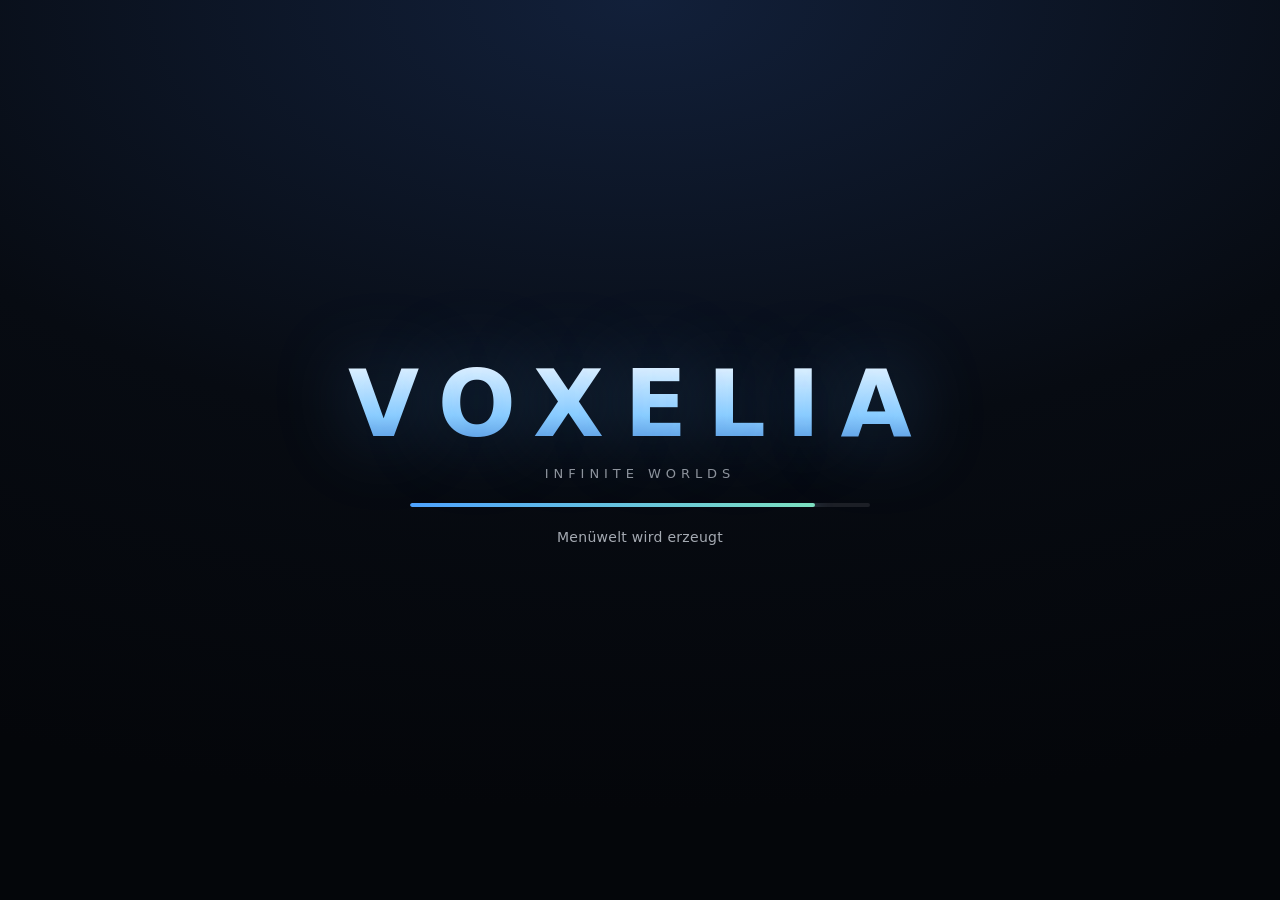
<file: voxelia/index.html>
<!DOCTYPE html>
<html lang="de">
<head>
<meta charset="UTF-8">
<meta name="viewport" content="width=device-width, initial-scale=1.0, maximum-scale=1.0, user-scalable=no, viewport-fit=cover">
<meta name="theme-color" content="#05070b">
<meta name="description" content="VOXELIA — eine Voxel-Welt in Echtzeit-PBR: unendliches prozedurales Terrain, farbiges Licht, volumetrischer Himmel und komplettes Survival-Gameplay.">
<title>VOXELIA</title>
<link rel="stylesheet" href="src/ui/style.css">
<link rel="icon" href="data:image/svg+xml,%3Csvg xmlns='http://www.w3.org/2000/svg' viewBox='0 0 32 32'%3E%3Cpath fill='%236cc04a' d='M4 10 16 4l12 6-12 6z'/%3E%3Cpath fill='%238a6a4a' d='M4 10v12l12 6V16z'/%3E%3Cpath fill='%236b5138' d='M28 10v12l-12 6V16z'/%3E%3C/svg%3E">
<style>
  /* Critical boot styling — the rest lives in src/ui/style.css */
  :root { color-scheme: dark; }
  html, body { margin: 0; padding: 0; height: 100%; overflow: hidden; background: #05070b; }
  body { font-family: "Inter", "Segoe UI", system-ui, -apple-system, sans-serif; color: #e8eef7; }
  #gl { position: fixed; inset: 0; width: 100%; height: 100%; display: block; touch-action: none; }
  #ui { position: fixed; inset: 0; pointer-events: none; }
  #boot {
    position: fixed; inset: 0; display: flex; flex-direction: column; gap: 22px;
    align-items: center; justify-content: center; z-index: 9000;
    background: radial-gradient(120% 90% at 50% 0%, #12203a 0%, #070b12 55%, #04060a 100%);
    transition: opacity .6s ease; font-size: 14px; letter-spacing: .02em;
  }
  #boot.hidden { opacity: 0; pointer-events: none; }
  #boot h1 {
    margin: 0; font-size: clamp(38px, 9vw, 92px); font-weight: 800; letter-spacing: .22em;
    background: linear-gradient(180deg, #ffffff 0%, #8fd0ff 60%, #3f7fd0 100%);
    -webkit-background-clip: text; background-clip: text; color: transparent;
    text-shadow: 0 0 80px rgba(90, 170, 255, .35);
  }
  #boot .tag { margin-top: -14px; opacity: .6; font-size: 13px; letter-spacing: .38em; text-transform: uppercase; }
  #boot .bar { width: min(460px, 70vw); height: 4px; border-radius: 4px; background: rgba(255,255,255,.09); overflow: hidden; }
  #boot .bar i { display: block; height: 100%; width: 0%; border-radius: 4px; transition: width .25s ease;
    background: linear-gradient(90deg, #4ea3ff, #7ce0c0); box-shadow: 0 0 18px rgba(78,163,255,.7); }
  #boot .status { opacity: .7; min-height: 20px; font-variant-numeric: tabular-nums; }
  #fatal {
    position: fixed; inset: 0; z-index: 9999; display: none; padding: 6vh 6vw; overflow: auto;
    background: #0a0407; color: #ffd7d7; font-family: ui-monospace, "SF Mono", Menlo, Consolas, monospace; font-size: 13px;
  }
  #fatal h2 { color: #ff6b6b; font-family: inherit; margin: 0 0 12px; }
  #fatal pre { white-space: pre-wrap; line-height: 1.55; }
  noscript { position: fixed; inset: 0; display: grid; place-items: center; z-index: 10000; background: #05070b; }
</style>
</head>
<body>
<canvas id="gl"></canvas>
<div id="ui"></div>

<div id="boot">
  <h1>VOXELIA</h1>
  <div class="tag">Infinite Worlds</div>
  <div class="bar"><i id="boot-bar"></i></div>
  <div class="status" id="boot-status">Initialisiere…</div>
</div>

<div id="fatal"><h2>VOXELIA konnte nicht starten</h2><pre id="fatal-text"></pre></div>

<noscript><p style="color:#e8eef7;font-family:system-ui">VOXELIA benötigt JavaScript.</p></noscript>

<script>
  // Boot-level error trapping: anything thrown before the game installs its own
  // handlers must still be visible instead of a black screen.
  window.__voxBootError = null;
  function voxFatal(what, detail) {
    window.__voxBootError = what + '\n' + detail;
    var el = document.getElementById('fatal');
    var tx = document.getElementById('fatal-text');
    if (tx) tx.textContent = what + '\n\n' + detail;
    if (el) el.style.display = 'block';
    var boot = document.getElementById('boot');
    if (boot) boot.classList.add('hidden');
  }
  window.addEventListener('error', function (e) {
    if (!window.__voxReady) voxFatal(e.message || 'Fehler', (e.error && e.error.stack) || (e.filename + ':' + e.lineno));
  });
  window.addEventListener('unhandledrejection', function (e) {
    var r = e.reason;
    if (!window.__voxReady) voxFatal('Unbehandelte Promise-Ablehnung', (r && (r.stack || r.message)) || String(r));
  });
  window.voxProgress = function (frac, text) {
    var b = document.getElementById('boot-bar'), s = document.getElementById('boot-status');
    if (b) b.style.width = Math.max(0, Math.min(1, frac)) * 100 + '%';
    if (s && text) s.textContent = text;
  };
  window.voxBootDone = function () {
    var boot = document.getElementById('boot');
    if (boot) { boot.classList.add('hidden'); setTimeout(function () { boot.remove(); }, 700); }
  };
  if (!document.createElement('canvas').getContext('webgl2')) {
    voxFatal('WebGL2 wird nicht unterstützt',
      'VOXELIA benötigt WebGL2. Bitte einen aktuellen Chrome, Firefox, Edge oder Safari 15+ verwenden ' +
      'und Hardwarebeschleunigung aktivieren.');
  }
</script>
<script type="module" src="src/main.js"></script>
</body>
</html>
</file>
<file: voxelia/src/ui/style.css>
@charset "utf-8";
/* ==========================================================================
   VOXELIA — UI design system and screen styles
   --------------------------------------------------------------------------
   One stylesheet for the whole game overlay. No external fonts, no images,
   no @import: everything is tokens, gradients and inline SVG produced by JS.

   Structure
     01  Design tokens .................. colours, spacing, type, motion, z
     02  Layer & reset .................. #ui overlay basics
     03  Utilities ...................... .is-* state helpers
     04  Primitives ..................... buttons, panels, fields, controls
     05  HUD ............................ crosshair, bars, hotbar, vignettes
     06  Toasts & messages
     07  Tooltips
     08  Screens ........................ menu, worlds, settings, pause, death,
                                          loading
     09  Containers ..................... inventory, crafting, furnace, chest
     10  Responsive ..................... 360 px phone .. ultrawide
     11  Reduced motion

   Naming
     Block           .vx-hotbar
     Element         .vx-hotbar__slot
     Modifier        .vx-btn--primary        (also .vx-bar--health)
     State           .is-open .is-active .is-hidden .is-low .is-disabled

   Scaling
     Every dimension is expressed as `calc(<px> * var(--gui-scale))`, and
     `--gui-scale` is written to the document root from `settings.guiScale`
     (see ui/hud.js#_applyGuiScale). Changing it rescales the entire UI without
     a relayout of the code.
   ========================================================================== */

/* ==========================================================================
   01  DESIGN TOKENS
   ========================================================================== */

:root {
  color-scheme: dark;

  /* -- scale ------------------------------------------------------------- */
  /** Global UI zoom, mirrors settings.guiScale (0.5 .. 2.5). */
  --gui-scale: 1;

  /* -- neutral palette (dark, slightly blue) ----------------------------- */
  --c-void:        #04060a;
  --c-bg-0:        #05070b;
  --c-bg-1:        #090d15;
  --c-bg-2:        #10151f;
  --c-bg-3:        #171d2a;
  --c-bg-4:        #1f2735;

  /* -- glass surfaces ---------------------------------------------------- */
  --surface-0:     rgba(9, 13, 21, 0.62);
  --surface-1:     rgba(16, 21, 31, 0.78);
  --surface-2:     rgba(23, 29, 42, 0.86);
  --surface-3:     rgba(31, 39, 53, 0.92);
  --surface-solid: #10151f;
  --surface-sunken: rgba(3, 5, 9, 0.55);

  /* -- lines ------------------------------------------------------------- */
  --line-0:        rgba(255, 255, 255, 0.055);
  --line-1:        rgba(255, 255, 255, 0.09);
  --line-2:        rgba(255, 255, 255, 0.15);
  --line-strong:   rgba(255, 255, 255, 0.26);
  --line-dark:     rgba(0, 0, 0, 0.55);

  /* -- text -------------------------------------------------------------- */
  --text-0:        #eef3fa;
  --text-1:        rgba(232, 238, 247, 0.80);
  --text-2:        rgba(232, 238, 247, 0.56);
  --text-3:        rgba(232, 238, 247, 0.34);
  --text-on-accent: #04121f;

  /* -- the one accent ---------------------------------------------------- */
  --accent:        #4ea3ff;
  --accent-soft:   #7cc0ff;
  --accent-deep:   #2b6fd0;
  --accent-a10:    rgba(78, 163, 255, 0.10);
  --accent-a18:    rgba(78, 163, 255, 0.18);
  --accent-a30:    rgba(78, 163, 255, 0.30);
  --accent-a55:    rgba(78, 163, 255, 0.55);
  --accent-grad:   linear-gradient(135deg, #63b2ff 0%, #3d84e6 55%, #2f6fd0 100%);

  /* -- semantic ---------------------------------------------------------- */
  --ok:            #58d996;
  --warn:          #ffb648;
  --danger:        #ff5566;
  --danger-deep:   #b2202f;

  /* -- gameplay bar colours ---------------------------------------------- */
  --health:        #ff4d63;
  --health-2:      #c31f36;
  --health-glow:   rgba(255, 77, 99, 0.55);
  --hunger:        #e59440;
  --hunger-2:      #a35c15;
  --armor:         #b7ccea;
  --armor-2:       #6d86a8;
  --xp:            #8fe04a;
  --xp-2:          #4d9a22;
  --breath:        #57c9ff;
  --breath-2:      #1c76b8;
  --mount:         #ffd166;
  --mount-2:       #b3862a;

  /* -- item rarity ------------------------------------------------------- */
  --rarity-common:   var(--text-0);
  --rarity-uncommon: #7ce0c0;
  --rarity-rare:     #6fb4ff;
  --rarity-epic:     #cf8bff;

  /* -- spacing scale (4 px base) ----------------------------------------- */
  --sp-05: calc(2px  * var(--gui-scale));
  --sp-1:  calc(4px  * var(--gui-scale));
  --sp-2:  calc(8px  * var(--gui-scale));
  --sp-3:  calc(12px * var(--gui-scale));
  --sp-4:  calc(16px * var(--gui-scale));
  --sp-5:  calc(22px * var(--gui-scale));
  --sp-6:  calc(30px * var(--gui-scale));
  --sp-7:  calc(40px * var(--gui-scale));
  --sp-8:  calc(56px * var(--gui-scale));

  /* -- radii ------------------------------------------------------------- */
  --r-xs:   calc(4px  * var(--gui-scale));
  --r-sm:   calc(7px  * var(--gui-scale));
  --r-md:   calc(11px * var(--gui-scale));
  --r-lg:   calc(16px * var(--gui-scale));
  --r-xl:   calc(22px * var(--gui-scale));
  --r-pill: 999px;

  /* -- elevation --------------------------------------------------------- */
  --sh-1: 0 1px 2px rgba(0, 0, 0, 0.36), 0 2px 8px rgba(0, 0, 0, 0.24);
  --sh-2: 0 2px 6px rgba(0, 0, 0, 0.42), 0 10px 28px rgba(0, 0, 0, 0.38);
  --sh-3: 0 4px 14px rgba(0, 0, 0, 0.46), 0 26px 70px rgba(0, 0, 0, 0.55);
  --sh-inset: inset 0 1px 0 rgba(255, 255, 255, 0.07);
  --sh-glow: 0 0 0 1px var(--accent-a30), 0 0 22px var(--accent-a30);
  --sh-text: 0 1px 2px rgba(0, 0, 0, 0.85), 0 0 10px rgba(0, 0, 0, 0.45);

  /* -- blur -------------------------------------------------------------- */
  --blur-sm: blur(8px) saturate(120%);
  --blur-md: blur(16px) saturate(125%);
  --blur-lg: blur(30px) saturate(130%);

  /* -- type -------------------------------------------------------------- */
  --font: "Inter", "SF Pro Text", "Segoe UI", system-ui, -apple-system,
          "Helvetica Neue", Arial, "Noto Sans", sans-serif;
  --font-display: "Inter", "Segoe UI Variable Display", "Segoe UI", system-ui,
          -apple-system, sans-serif;
  --font-mono: ui-monospace, "SF Mono", "JetBrains Mono", Menlo, Consolas,
          "Liberation Mono", monospace;

  --fs-2xs: calc(10px   * var(--gui-scale));
  --fs-xs:  calc(11.5px * var(--gui-scale));
  --fs-sm:  calc(13px   * var(--gui-scale));
  --fs-md:  calc(14.5px * var(--gui-scale));
  --fs-lg:  calc(17px   * var(--gui-scale));
  --fs-xl:  calc(22px   * var(--gui-scale));
  --fs-2xl: calc(30px   * var(--gui-scale));
  --fs-3xl: calc(42px   * var(--gui-scale));

  --lh-tight: 1.15;
  --lh-body: 1.55;

  --ls-tight: -0.012em;
  --ls-wide: 0.06em;
  --ls-caps: 0.16em;

  --fw-regular: 400;
  --fw-medium: 500;
  --fw-semi: 600;
  --fw-bold: 700;
  --fw-black: 800;

  /* -- motion ------------------------------------------------------------ */
  --dur-1: 150ms;
  --dur-2: 200ms;
  --dur-3: 250ms;
  --dur-slow: 420ms;
  --ease: cubic-bezier(0.22, 0.72, 0.24, 1);
  --ease-out: cubic-bezier(0.16, 1, 0.3, 1);
  --ease-in: cubic-bezier(0.55, 0, 1, 0.45);
  --ease-spring: cubic-bezier(0.34, 1.42, 0.5, 1);

  /* -- z-index layers ---------------------------------------------------- */
  --z-hud: 100;
  --z-hud-top: 140;
  --z-screen: 300;
  --z-container: 340;
  --z-modal: 400;
  --z-loading: 500;
  --z-toast: 600;
  --z-tooltip: 700;
  --z-drag: 780;

  /* -- HUD component metrics --------------------------------------------- */
  --slot: calc(54px * var(--gui-scale));
  --cell: calc(46px * var(--gui-scale));
  --bar-w: calc(150px * var(--gui-scale));
  --bar-h: calc(9px * var(--gui-scale));
  --seg-gap: calc(2px * var(--gui-scale));
  --hair: max(1px, calc(1px * var(--gui-scale)));
}

/* ==========================================================================
   02  LAYER & RESET
   ========================================================================== */

#ui {
  z-index: var(--z-hud);
  font-family: var(--font);
  font-size: var(--fs-md);
  line-height: var(--lh-body);
  color: var(--text-0);
  -webkit-font-smoothing: antialiased;
  -moz-osx-font-smoothing: grayscale;
  text-rendering: optimizeLegibility;
  font-variant-numeric: tabular-nums;
  contain: layout style;
  user-select: none;
  -webkit-user-select: none;
  -webkit-tap-highlight-color: transparent;
}

/* The reset only has to beat the user-agent sheet, never this stylesheet, so
   the `#ui` anchor is wrapped in `:where()`. Without that the id would give
   every line below a specificity of (1,0,0) and silently outrank each `vx-`
   component: `padding: 0` would defeat `.vx-panel__body`, `font: inherit`
   would flatten the whole type scale and `background: none; border: 0` would
   strip every button, input and select down to bare text. */
:where(#ui) *,
:where(#ui) *::before,
:where(#ui) *::after {
  box-sizing: border-box;
  margin: 0;
  padding: 0;
  font: inherit;
  color: inherit;
}

:where(#ui) button,
:where(#ui) input,
:where(#ui) select,
:where(#ui) textarea {
  font-family: inherit;
  background: none;
  border: 0;
  outline: none;
  color: inherit;
}

:where(#ui) img,
:where(#ui) canvas,
:where(#ui) svg {
  display: block;
  max-width: 100%;
}

/** Anything interactive must opt back in — #ui itself is click-through. */
#ui .vx-interactive,
#ui .vx-btn,
#ui .vx-screen.is-open,
#ui .vx-gui,
#ui .vx-panel--interactive,
#ui .vx-cell,
#ui .vx-toast,
#ui input,
#ui select,
#ui textarea {
  pointer-events: auto;
}

/** Full-viewport stacking layer. */
.vx-layer {
  position: absolute;
  inset: 0;
  pointer-events: none;
  overflow: hidden;
}

/* Custom scrollbars — used by every scroll region in the UI. */
.vx-scroll {
  overflow-y: auto;
  overscroll-behavior: contain;
  scrollbar-width: thin;
  scrollbar-color: var(--line-2) transparent;
}
.vx-scroll::-webkit-scrollbar { width: calc(9px * var(--gui-scale)); }
.vx-scroll::-webkit-scrollbar-track { background: transparent; }
.vx-scroll::-webkit-scrollbar-thumb {
  background: var(--line-2);
  border-radius: var(--r-pill);
  border: calc(2px * var(--gui-scale)) solid transparent;
  background-clip: content-box;
}
.vx-scroll::-webkit-scrollbar-thumb:hover { background-color: var(--line-strong); background-clip: content-box; }

/* ==========================================================================
   03  UTILITIES
   ========================================================================== */

.is-hidden { display: none !important; }
.is-invisible { opacity: 0 !important; pointer-events: none !important; }
.is-disabled,
[disabled] { opacity: 0.42; pointer-events: none; cursor: default; }
.vx-mono { font-family: var(--font-mono); font-variant-numeric: tabular-nums; }
.vx-caps {
  text-transform: uppercase;
  letter-spacing: var(--ls-caps);
  font-size: var(--fs-2xs);
  font-weight: var(--fw-semi);
  color: var(--text-2);
}
.vx-dim { color: var(--text-2); }
.vx-nowrap { white-space: nowrap; }
.vx-truncate { overflow: hidden; text-overflow: ellipsis; white-space: nowrap; }
.vx-sr {
  position: absolute; width: 1px; height: 1px; overflow: hidden;
  clip-path: inset(50%); white-space: nowrap;
}
.vx-spacer { flex: 1 1 auto; }
.vx-row { display: flex; align-items: center; gap: var(--sp-2); }
.vx-col { display: flex; flex-direction: column; gap: var(--sp-2); }

/* ==========================================================================
   04  PRIMITIVES
   ========================================================================== */

/* -- panel ---------------------------------------------------------------- */

.vx-panel {
  position: relative;
  background: var(--surface-1);
  border: var(--hair) solid var(--line-1);
  border-radius: var(--r-lg);
  box-shadow: var(--sh-2), var(--sh-inset);
  -webkit-backdrop-filter: var(--blur-md);
  backdrop-filter: var(--blur-md);
  overflow: hidden;
}
.vx-panel::before {
  content: "";
  position: absolute;
  inset: 0 0 auto 0;
  height: var(--hair);
  background: linear-gradient(90deg, transparent, var(--line-strong) 30%, var(--line-strong) 70%, transparent);
  opacity: 0.7;
  pointer-events: none;
}
.vx-panel__head {
  display: flex;
  align-items: center;
  gap: var(--sp-3);
  padding: var(--sp-4) var(--sp-5);
  border-bottom: var(--hair) solid var(--line-0);
}
.vx-panel__body { padding: var(--sp-5); }
.vx-panel__foot {
  display: flex;
  align-items: center;
  gap: var(--sp-2);
  padding: var(--sp-3) var(--sp-5) var(--sp-4);
  border-top: var(--hair) solid var(--line-0);
}

/* -- type ----------------------------------------------------------------- */

.vx-title {
  font-family: var(--font-display);
  font-size: var(--fs-xl);
  font-weight: var(--fw-bold);
  letter-spacing: var(--ls-tight);
  line-height: var(--lh-tight);
}
.vx-title--lg { font-size: var(--fs-2xl); }
.vx-subtitle { font-size: var(--fs-sm); color: var(--text-2); }
.vx-label {
  font-size: var(--fs-sm);
  font-weight: var(--fw-medium);
  color: var(--text-1);
}
.vx-hint { font-size: var(--fs-xs); color: var(--text-3); line-height: 1.45; }
.vx-divider { height: var(--hair); background: var(--line-0); border-radius: var(--r-pill); }

.vx-badge {
  display: inline-flex;
  align-items: center;
  gap: var(--sp-1);
  padding: calc(2px * var(--gui-scale)) var(--sp-2);
  border-radius: var(--r-pill);
  background: var(--accent-a18);
  border: var(--hair) solid var(--accent-a30);
  color: var(--accent-soft);
  font-size: var(--fs-2xs);
  font-weight: var(--fw-semi);
  letter-spacing: var(--ls-wide);
  text-transform: uppercase;
}
.vx-badge--muted { background: var(--line-0); border-color: var(--line-1); color: var(--text-2); }
.vx-badge--warn { background: rgba(255, 182, 72, 0.16); border-color: rgba(255, 182, 72, 0.32); color: var(--warn); }
.vx-badge--danger { background: rgba(255, 85, 102, 0.16); border-color: rgba(255, 85, 102, 0.34); color: var(--danger); }

.vx-kbd {
  display: inline-block;
  min-width: calc(20px * var(--gui-scale));
  padding: calc(1px * var(--gui-scale)) calc(6px * var(--gui-scale));
  border-radius: var(--r-xs);
  background: var(--surface-3);
  border: var(--hair) solid var(--line-2);
  border-bottom-width: calc(2px * var(--gui-scale));
  font-family: var(--font-mono);
  font-size: var(--fs-2xs);
  text-align: center;
  color: var(--text-1);
}

/* -- buttons -------------------------------------------------------------- */

.vx-btn {
  position: relative;
  display: inline-flex;
  align-items: center;
  justify-content: center;
  gap: var(--sp-2);
  min-height: calc(40px * var(--gui-scale));
  padding: 0 var(--sp-5);
  border-radius: var(--r-md);
  background: var(--surface-2);
  border: var(--hair) solid var(--line-1);
  box-shadow: var(--sh-1), var(--sh-inset);
  color: var(--text-0);
  font-size: var(--fs-md);
  font-weight: var(--fw-semi);
  letter-spacing: 0.005em;
  cursor: pointer;
  white-space: nowrap;
  transition:
    background-color var(--dur-2) var(--ease),
    border-color var(--dur-2) var(--ease),
    color var(--dur-2) var(--ease),
    box-shadow var(--dur-2) var(--ease),
    transform var(--dur-1) var(--ease);
}
.vx-btn::after {
  content: "";
  position: absolute;
  inset: 0;
  border-radius: inherit;
  background: radial-gradient(120% 140% at 50% -20%, rgba(255, 255, 255, 0.10), transparent 60%);
  opacity: 0;
  transition: opacity var(--dur-2) var(--ease);
  pointer-events: none;
}
.vx-btn:hover { background: var(--surface-3); border-color: var(--line-2); transform: translateY(calc(-1px * var(--gui-scale))); }
.vx-btn:hover::after { opacity: 1; }
.vx-btn:active { transform: translateY(0) scale(0.985); box-shadow: var(--sh-1); }
.vx-btn:focus-visible { box-shadow: var(--sh-glow), var(--sh-1); border-color: var(--accent-a55); }

.vx-btn--primary {
  background: var(--accent-grad);
  border-color: rgba(255, 255, 255, 0.18);
  color: #04121f;
  box-shadow: 0 1px 2px rgba(0, 0, 0, 0.4), 0 10px 26px rgba(43, 111, 208, 0.34);
}
.vx-btn--primary:hover { filter: brightness(1.08); background: var(--accent-grad); }
.vx-btn--ghost { background: transparent; border-color: var(--line-1); color: var(--text-1); box-shadow: none; }
.vx-btn--ghost:hover { background: var(--line-0); color: var(--text-0); }
.vx-btn--danger { background: linear-gradient(135deg, #ff6072, #b2202f); color: #fff5f6; border-color: rgba(255, 255, 255, 0.16); }
.vx-btn--danger:hover { filter: brightness(1.08); }
.vx-btn--sm { min-height: calc(30px * var(--gui-scale)); padding: 0 var(--sp-3); font-size: var(--fs-sm); border-radius: var(--r-sm); }
.vx-btn--lg { min-height: calc(50px * var(--gui-scale)); padding: 0 var(--sp-6); font-size: var(--fs-lg); border-radius: var(--r-lg); }
.vx-btn--block { width: 100%; }
.vx-btn--icon { min-width: calc(40px * var(--gui-scale)); padding: 0; }
.vx-btn__icon { width: 1.15em; height: 1.15em; flex: none; }
.vx-btn--icon .vx-btn__icon { width: 1.4em; height: 1.4em; }
.vx-btn__sub { font-size: var(--fs-2xs); font-weight: var(--fw-regular); color: var(--text-2); }

/* -- fields --------------------------------------------------------------- */

.vx-field {
  display: grid;
  grid-template-columns: 1fr minmax(calc(150px * var(--gui-scale)), calc(240px * var(--gui-scale)));
  align-items: center;
  gap: var(--sp-2) var(--sp-5);
  padding: var(--sp-3) var(--sp-4);
  border-radius: var(--r-md);
  border: var(--hair) solid transparent;
  transition: background-color var(--dur-2) var(--ease), border-color var(--dur-2) var(--ease);
}
.vx-field:hover { background: rgba(255, 255, 255, 0.028); border-color: var(--line-0); }
.vx-field__label { font-size: var(--fs-md); font-weight: var(--fw-medium); }
.vx-field__desc { grid-column: 1 / -1; font-size: var(--fs-xs); color: var(--text-3); line-height: 1.45; }
.vx-field__control { display: flex; align-items: center; gap: var(--sp-3); justify-content: flex-end; }
.vx-field__value {
  min-width: calc(56px * var(--gui-scale));
  text-align: right;
  white-space: nowrap;
  font-family: var(--font-mono);
  font-size: var(--fs-sm);
  color: var(--accent-soft);
}
.vx-field.is-changed .vx-field__label::after {
  content: "•";
  margin-left: var(--sp-1);
  color: var(--accent);
}
.vx-field__label .vx-badge { margin-left: var(--sp-2); vertical-align: middle; }
.vx-field__control .vx-slider { flex: 1 1 auto; min-width: calc(80px * var(--gui-scale)); }
.vx-field__control .vx-select { width: auto; min-width: calc(130px * var(--gui-scale)); }

/* Stacked variant — caption above, full-width control below. Used by forms
   (world creation) where the control is an input or a segmented group rather
   than the compact right-hand widget of a settings row. */
.vx-field--stack {
  grid-template-columns: 1fr;
  align-items: stretch;
  gap: var(--sp-2);
}
.vx-field--stack .vx-field__label {
  font-size: var(--fs-2xs);
  font-weight: var(--fw-semi);
  text-transform: uppercase;
  letter-spacing: var(--ls-caps);
  color: var(--text-2);
}
.vx-field--stack .vx-field__control { justify-content: flex-start; }
.vx-field--stack .vx-field__control > .vx-input,
.vx-field--stack .vx-field__control > .vx-tabs { flex: 1 1 auto; min-width: 0; }
.vx-field--stack .vx-field__desc:empty { display: none; }

.vx-input,
.vx-select {
  width: 100%;
  min-height: calc(38px * var(--gui-scale));
  padding: 0 var(--sp-3);
  border-radius: var(--r-sm);
  background: var(--surface-sunken);
  border: var(--hair) solid var(--line-1);
  color: var(--text-0);
  font-size: var(--fs-md);
  transition: border-color var(--dur-2) var(--ease), box-shadow var(--dur-2) var(--ease), background-color var(--dur-2) var(--ease);
}
.vx-input::placeholder { color: var(--text-3); }
.vx-input:focus,
.vx-select:focus { border-color: var(--accent-a55); box-shadow: 0 0 0 calc(3px * var(--gui-scale)) var(--accent-a10); }
.vx-select {
  appearance: none;
  -webkit-appearance: none;
  padding-right: var(--sp-6);
  cursor: pointer;
  background-image:
    linear-gradient(45deg, transparent 50%, var(--text-2) 50%),
    linear-gradient(135deg, var(--text-2) 50%, transparent 50%);
  background-position:
    right calc(16px * var(--gui-scale)) center,
    right calc(11px * var(--gui-scale)) center;
  background-size: calc(5px * var(--gui-scale)) calc(5px * var(--gui-scale));
  background-repeat: no-repeat;
}
.vx-select option { background: var(--surface-solid); color: var(--text-0); }

/* slider ------------------------------------------------------------------ */

.vx-slider {
  --fill: 50%;
  -webkit-appearance: none;
  appearance: none;
  width: 100%;
  height: calc(22px * var(--gui-scale));
  background: transparent;
  cursor: pointer;
}
.vx-slider::-webkit-slider-runnable-track {
  height: calc(5px * var(--gui-scale));
  border-radius: var(--r-pill);
  background:
    linear-gradient(90deg, var(--accent) 0 var(--fill), rgba(255, 255, 255, 0.10) var(--fill) 100%);
  box-shadow: inset 0 0 0 var(--hair) var(--line-1);
}
.vx-slider::-moz-range-track {
  height: calc(5px * var(--gui-scale));
  border-radius: var(--r-pill);
  background: rgba(255, 255, 255, 0.10);
  box-shadow: inset 0 0 0 var(--hair) var(--line-1);
}
.vx-slider::-moz-range-progress {
  height: calc(5px * var(--gui-scale));
  border-radius: var(--r-pill);
  background: var(--accent);
}
.vx-slider::-webkit-slider-thumb {
  -webkit-appearance: none;
  width: calc(15px * var(--gui-scale));
  height: calc(15px * var(--gui-scale));
  margin-top: calc(-5px * var(--gui-scale));
  border-radius: 50%;
  background: #fff;
  border: calc(3px * var(--gui-scale)) solid var(--accent-deep);
  box-shadow: 0 2px 8px rgba(0, 0, 0, 0.5);
  transition: transform var(--dur-1) var(--ease), box-shadow var(--dur-1) var(--ease);
}
.vx-slider::-moz-range-thumb {
  width: calc(15px * var(--gui-scale));
  height: calc(15px * var(--gui-scale));
  border-radius: 50%;
  background: #fff;
  border: calc(3px * var(--gui-scale)) solid var(--accent-deep);
  box-shadow: 0 2px 8px rgba(0, 0, 0, 0.5);
}
.vx-slider:hover::-webkit-slider-thumb { transform: scale(1.14); }
.vx-slider:active::-webkit-slider-thumb { transform: scale(1.05); box-shadow: 0 0 0 calc(6px * var(--gui-scale)) var(--accent-a18); }
.vx-slider:focus-visible::-webkit-slider-thumb { box-shadow: 0 0 0 calc(5px * var(--gui-scale)) var(--accent-a30); }

/* toggle ------------------------------------------------------------------ */

.vx-toggle {
  position: relative;
  flex: none;
  width: calc(46px * var(--gui-scale));
  height: calc(26px * var(--gui-scale));
  border-radius: var(--r-pill);
  background: rgba(255, 255, 255, 0.09);
  border: var(--hair) solid var(--line-1);
  cursor: pointer;
  transition: background-color var(--dur-2) var(--ease), border-color var(--dur-2) var(--ease);
}
.vx-toggle::after {
  content: "";
  position: absolute;
  top: 50%;
  left: calc(3px * var(--gui-scale));
  width: calc(18px * var(--gui-scale));
  height: calc(18px * var(--gui-scale));
  border-radius: 50%;
  background: #dbe6f4;
  box-shadow: 0 2px 6px rgba(0, 0, 0, 0.45);
  transform: translateY(-50%);
  transition: transform var(--dur-2) var(--ease-spring), background-color var(--dur-2) var(--ease);
}
.vx-toggle.is-on { background: var(--accent-deep); border-color: var(--accent-a55); }
.vx-toggle.is-on::after { transform: translate(calc(20px * var(--gui-scale)), -50%); background: #fff; }
.vx-toggle:focus-visible { box-shadow: var(--sh-glow); }

/* segmented control / tabs ------------------------------------------------ */

.vx-tabs {
  display: flex;
  gap: var(--sp-1);
  padding: var(--sp-1);
  border-radius: var(--r-md);
  background: var(--surface-sunken);
  border: var(--hair) solid var(--line-0);
}
.vx-tab {
  flex: 1 1 auto;
  padding: var(--sp-2) var(--sp-3);
  border-radius: var(--r-sm);
  background: transparent;
  color: var(--text-2);
  font-size: var(--fs-sm);
  font-weight: var(--fw-medium);
  cursor: pointer;
  white-space: nowrap;
  transition: background-color var(--dur-2) var(--ease), color var(--dur-2) var(--ease);
}
.vx-tab:hover { color: var(--text-0); background: var(--line-0); }
.vx-tab.is-active { background: var(--surface-3); color: var(--text-0); box-shadow: var(--sh-1); }

/* Segmented control with long captions ("Massiver Untergrund"): the options
   wrap onto a second line instead of overflowing a narrow card. */
.vx-tabs--wrap { flex-wrap: wrap; }
.vx-tabs--wrap .vx-tab {
  flex: 1 1 calc(140px * var(--gui-scale));
  min-height: calc(32px * var(--gui-scale));
  white-space: normal;
  text-align: center;
}

/* progress ---------------------------------------------------------------- */

.vx-progress {
  position: relative;
  height: calc(6px * var(--gui-scale));
  border-radius: var(--r-pill);
  background: rgba(255, 255, 255, 0.09);
  overflow: hidden;
}
.vx-progress__fill {
  height: 100%;
  width: 0%;
  border-radius: inherit;
  background: linear-gradient(90deg, var(--accent), #7ce0c0);
  box-shadow: 0 0 16px var(--accent-a55);
  transition: width var(--dur-3) var(--ease);
}

.vx-spinner {
  width: calc(20px * var(--gui-scale));
  height: calc(20px * var(--gui-scale));
  border-radius: 50%;
  border: calc(2px * var(--gui-scale)) solid var(--line-2);
  border-top-color: var(--accent);
  animation: vx-spin 720ms linear infinite;
}

@keyframes vx-spin { to { transform: rotate(360deg); } }

/* ==========================================================================
   05  HUD
   ========================================================================== */

.vx-hud {
  position: absolute;
  inset: 0;
  z-index: var(--z-hud);
  pointer-events: none;
  opacity: 1;
  transition: opacity var(--dur-3) var(--ease);
  text-shadow: var(--sh-text);
}
.vx-hud.is-hiding { opacity: 0; }

/* -- crosshair ------------------------------------------------------------ */

.vx-crosshair {
  position: absolute;
  left: 50%;
  top: 50%;
  width: calc(26px * var(--gui-scale));
  height: calc(26px * var(--gui-scale));
  transform: translate(-50%, -50%);
  opacity: 0.92;
  transition: opacity var(--dur-2) var(--ease), transform var(--dur-2) var(--ease);
}
.vx-crosshair.is-dim { opacity: 0; transform: translate(-50%, -50%) scale(0.8); }
.vx-crosshair.is-focus { transform: translate(-50%, -50%) scale(0.82); opacity: 1; }

.vx-crosshair__arm {
  position: absolute;
  background: rgba(255, 255, 255, 0.95);
  box-shadow: 0 0 0 var(--hair) rgba(0, 0, 0, 0.62);
  border-radius: calc(0.5px * var(--gui-scale));
  transition: transform var(--dur-1) var(--ease), background-color var(--dur-2) var(--ease);
}
.vx-crosshair__arm--n,
.vx-crosshair__arm--s {
  left: 50%;
  width: calc(1.6px * var(--gui-scale));
  height: calc(7px * var(--gui-scale));
  margin-left: calc(-0.8px * var(--gui-scale));
}
.vx-crosshair__arm--n { top: 0; }
.vx-crosshair__arm--s { bottom: 0; }
.vx-crosshair__arm--w,
.vx-crosshair__arm--e {
  top: 50%;
  height: calc(1.6px * var(--gui-scale));
  width: calc(7px * var(--gui-scale));
  margin-top: calc(-0.8px * var(--gui-scale));
}
.vx-crosshair__arm--w { left: 0; }
.vx-crosshair__arm--e { right: 0; }

.vx-crosshair__dot {
  position: absolute;
  left: 50%;
  top: 50%;
  width: calc(1.8px * var(--gui-scale));
  height: calc(1.8px * var(--gui-scale));
  margin: calc(-0.9px * var(--gui-scale)) 0 0 calc(-0.9px * var(--gui-scale));
  border-radius: 50%;
  background: rgba(255, 255, 255, 0.85);
  box-shadow: 0 0 0 var(--hair) rgba(0, 0, 0, 0.6);
  opacity: 0;
  transition: opacity var(--dur-2) var(--ease);
}
.vx-crosshair.is-focus .vx-crosshair__dot { opacity: 1; }

/* hit marker: four short diagonals that punch out and fade */
.vx-crosshair__hit {
  position: absolute;
  inset: 0;
  opacity: 0;
  pointer-events: none;
}
.vx-crosshair__hit line {
  stroke: #ffffff;
  stroke-width: calc(1.7px * var(--gui-scale));
  stroke-linecap: round;
  paint-order: stroke;
}
.vx-crosshair__hit.is-crit line { stroke: #ffd166; }
.vx-crosshair__hit.is-kill line { stroke: #ff5566; }
.vx-crosshair__hit.hit-a { animation: vx-hitmark 340ms var(--ease-out) 1; }
.vx-crosshair__hit.hit-b { animation: vx-hitmark 340ms var(--ease-out) 1; }

@keyframes vx-hitmark {
  0%   { opacity: 0; transform: scale(0.55); }
  22%  { opacity: 1; transform: scale(1.12); }
  100% { opacity: 0; transform: scale(1.5); }
}

/* -- bottom cluster ------------------------------------------------------- */

.vx-hud__bottom {
  position: absolute;
  left: 50%;
  bottom: calc(14px * var(--gui-scale));
  transform: translateX(-50%);
  display: flex;
  flex-direction: column;
  align-items: center;
  gap: var(--sp-2);
  width: min(96vw, calc(640px * var(--gui-scale)));
}

/* -- segmented stat bars -------------------------------------------------- */

.vx-bars {
  display: grid;
  grid-template-columns: 1fr 1fr;
  gap: var(--sp-1) var(--sp-5);
  width: 100%;
  align-items: end;
}
.vx-bars__left { display: flex; flex-direction: column; gap: var(--sp-1); align-items: flex-start; }
.vx-bars__right { display: flex; flex-direction: column; gap: var(--sp-1); align-items: flex-end; }

.vx-bar {
  --segs: 10;
  --v: 1;
  --ghost: 1;
  --tint: var(--health);
  --tint-2: var(--health-2);
  display: flex;
  align-items: center;
  gap: var(--sp-2);
  width: var(--bar-w);
  opacity: 1;
  transform: translateY(0);
  transition: opacity var(--dur-3) var(--ease), transform var(--dur-3) var(--ease);
}
.vx-bar.is-off {
  opacity: 0;
  transform: translateY(calc(6px * var(--gui-scale)));
  pointer-events: none;
}
.vx-bars__right .vx-bar { flex-direction: row-reverse; }

.vx-bar__icon {
  flex: none;
  width: calc(15px * var(--gui-scale));
  height: calc(15px * var(--gui-scale));
  color: var(--tint);
  filter: drop-shadow(0 1px 2px rgba(0, 0, 0, 0.7));
}
.vx-bar__icon svg { width: 100%; height: 100%; display: block; }

.vx-bar__track {
  position: relative;
  flex: 1 1 auto;
  height: var(--bar-h);
  border-radius: calc(var(--bar-h) / 2);
  background: rgba(4, 7, 12, 0.66);
  box-shadow:
    inset 0 0 0 var(--hair) rgba(255, 255, 255, 0.10),
    0 1px 2px rgba(0, 0, 0, 0.6);
  overflow: hidden;
}

.vx-bar__ghost,
.vx-bar__fill {
  position: absolute;
  inset: 0 auto 0 0;
  border-radius: inherit;
  will-change: width;
}
.vx-bars__right .vx-bar__ghost,
.vx-bars__right .vx-bar__fill { inset: 0 0 0 auto; }

.vx-bar__ghost {
  width: calc(var(--ghost) * 100%);
  background: rgba(255, 255, 255, 0.55);
  transition: width var(--dur-slow) var(--ease) 180ms;
}
.vx-bar__fill {
  width: calc(var(--v) * 100%);
  /* Plain fallback first, then the mixed variant for browsers with color-mix. */
  background: linear-gradient(180deg, var(--tint), var(--tint-2));
  background: linear-gradient(180deg, color-mix(in srgb, var(--tint) 88%, #fff 12%), var(--tint-2));
  box-shadow: 0 0 calc(10px * var(--gui-scale)) rgba(255, 255, 255, 0.10);
  transition: width var(--dur-2) var(--ease);
}

.vx-bar__segments {
  position: absolute;
  inset: 0 calc(-1 * var(--seg-gap)) 0 0;
  pointer-events: none;
  background-image: linear-gradient(
    90deg,
    transparent calc(100% - var(--seg-gap)),
    rgba(3, 6, 12, 0.92) calc(100% - var(--seg-gap))
  );
  background-size: calc(100% / var(--segs)) 100%;
}
.vx-bars__right .vx-bar__segments { inset: 0 0 0 calc(-1 * var(--seg-gap)); }

.vx-bar__flash {
  position: absolute;
  inset: 0;
  background: #ffffff;
  opacity: 0;
  pointer-events: none;
}
.vx-bar__flash.flash-a { animation: vx-barflash 340ms var(--ease-out) 1; }
.vx-bar__flash.flash-b { animation: vx-barflash 340ms var(--ease-out) 1; }

@keyframes vx-barflash {
  0%   { opacity: 0.85; }
  100% { opacity: 0; }
}

.vx-bar__value {
  flex: none;
  min-width: calc(24px * var(--gui-scale));
  font-size: var(--fs-2xs);
  font-weight: var(--fw-semi);
  color: var(--text-1);
  font-variant-numeric: tabular-nums;
  text-align: right;
}
.vx-bars__right .vx-bar__value { text-align: left; }

/* per-bar palettes */
.vx-bar--health { --tint: var(--health); --tint-2: var(--health-2); }
.vx-bar--hunger { --tint: var(--hunger); --tint-2: var(--hunger-2); }
.vx-bar--armor  { --tint: var(--armor);  --tint-2: var(--armor-2); }
.vx-bar--air    { --tint: var(--breath); --tint-2: var(--breath-2); --segs: 10; }
.vx-bar--mount  { --tint: var(--mount);  --tint-2: var(--mount-2); }

/* low health: pulsing glow on the fill and the icon */
.vx-bar--health.is-low .vx-bar__fill { animation: vx-lowpulse 1.05s ease-in-out infinite; }
.vx-bar--health.is-low .vx-bar__icon { animation: vx-iconbeat 1.05s ease-in-out infinite; }

@keyframes vx-lowpulse {
  0%, 100% { filter: brightness(1); box-shadow: 0 0 calc(8px * var(--gui-scale)) var(--health-glow); }
  50%      { filter: brightness(1.45); box-shadow: 0 0 calc(20px * var(--gui-scale)) var(--health-glow); }
}
@keyframes vx-iconbeat {
  0%, 100% { transform: scale(1); }
  46%      { transform: scale(1.22); }
  62%      { transform: scale(1.02); }
}

/* starving hunger bar wobbles */
.vx-bar--hunger.is-starving { animation: vx-wobble 620ms ease-in-out infinite; }
.vx-bar--hunger.is-starving.is-critical { animation-duration: 360ms; }

@keyframes vx-wobble {
  0%, 100% { transform: translate(0, 0) rotate(0deg); }
  20%      { transform: translate(calc(-1.2px * var(--gui-scale)), calc(0.6px * var(--gui-scale))) rotate(-0.5deg); }
  50%      { transform: translate(calc(1.4px * var(--gui-scale)), calc(-0.5px * var(--gui-scale))) rotate(0.55deg); }
  78%      { transform: translate(calc(-0.8px * var(--gui-scale)), calc(0.4px * var(--gui-scale))) rotate(-0.3deg); }
}

/* -- experience ----------------------------------------------------------- */

.vx-xp {
  position: relative;
  display: flex;
  align-items: center;
  gap: var(--sp-3);
  width: 100%;
}
.vx-xp__track {
  position: relative;
  flex: 1 1 auto;
  height: calc(6px * var(--gui-scale));
  border-radius: var(--r-pill);
  background: rgba(4, 7, 12, 0.7);
  box-shadow: inset 0 0 0 var(--hair) rgba(255, 255, 255, 0.09), 0 1px 2px rgba(0, 0, 0, 0.55);
  overflow: hidden;
}
.vx-xp__fill {
  height: 100%;
  width: calc(var(--v, 0) * 100%);
  border-radius: inherit;
  background: linear-gradient(90deg, #6fcf3a, #a6f05c);
  box-shadow: 0 0 calc(12px * var(--gui-scale)) rgba(143, 224, 74, 0.5);
  transition: width var(--dur-2) var(--ease);
}
.vx-xp__level {
  position: absolute;
  left: 50%;
  bottom: calc(9px * var(--gui-scale));
  transform: translateX(-50%);
  font-size: var(--fs-lg);
  font-weight: var(--fw-bold);
  color: #b7f277;
  text-shadow:
    0 0 calc(10px * var(--gui-scale)) rgba(120, 220, 60, 0.5),
    0 2px 3px rgba(0, 0, 0, 0.9);
  letter-spacing: var(--ls-tight);
  transition: opacity var(--dur-2) var(--ease), transform var(--dur-2) var(--ease);
}
.vx-xp__level.is-off { opacity: 0; }
.vx-xp__level.pop-a { animation: vx-levelpop 620ms var(--ease-spring) 1; }
.vx-xp__level.pop-b { animation: vx-levelpop 620ms var(--ease-spring) 1; }

@keyframes vx-levelpop {
  0%   { transform: translateX(-50%) scale(1); color: #b7f277; }
  30%  { transform: translateX(-50%) scale(1.7); color: #ffffff; }
  100% { transform: translateX(-50%) scale(1); color: #b7f277; }
}

/* -- item name label ------------------------------------------------------ */

.vx-itemname {
  min-height: calc(20px * var(--gui-scale));
  max-width: 90%;
  padding: 0 var(--sp-2);
  font-size: var(--fs-md);
  font-weight: var(--fw-semi);
  letter-spacing: 0.005em;
  color: var(--text-0);
  text-align: center;
  opacity: 0;
  transform: translateY(calc(4px * var(--gui-scale)));
  transition: opacity var(--dur-3) var(--ease), transform var(--dur-3) var(--ease);
  overflow: hidden;
  text-overflow: ellipsis;
  white-space: nowrap;
}
.vx-itemname.is-on { opacity: 1; transform: translateY(0); }
.vx-itemname[data-rarity="uncommon"] { color: var(--rarity-uncommon); }
.vx-itemname[data-rarity="rare"] { color: var(--rarity-rare); }
.vx-itemname[data-rarity="epic"] { color: var(--rarity-epic); }

/* -- hotbar --------------------------------------------------------------- */

.vx-hotbar {
  display: flex;
  gap: var(--sp-1);
  padding: var(--sp-1);
  border-radius: var(--r-md);
  background: rgba(6, 9, 15, 0.42);
  border: var(--hair) solid rgba(255, 255, 255, 0.07);
  box-shadow: 0 8px 26px rgba(0, 0, 0, 0.45);
  -webkit-backdrop-filter: var(--blur-sm);
  backdrop-filter: var(--blur-sm);
}

.vx-hotbar__slot {
  position: relative;
  width: var(--slot);
  height: var(--slot);
  border-radius: var(--r-sm);
  background: rgba(14, 19, 28, 0.55);
  box-shadow: inset 0 0 0 var(--hair) rgba(255, 255, 255, 0.06);
  transition:
    transform var(--dur-2) var(--ease-spring),
    background-color var(--dur-2) var(--ease),
    box-shadow var(--dur-2) var(--ease);
}
.vx-hotbar__slot.is-selected {
  transform: translateY(calc(-7px * var(--gui-scale))) scale(1.06);
  background: rgba(30, 42, 60, 0.82);
  box-shadow:
    inset 0 0 0 calc(1.5px * var(--gui-scale)) rgba(255, 255, 255, 0.5),
    0 0 0 var(--hair) rgba(0, 0, 0, 0.7),
    0 10px 22px rgba(0, 0, 0, 0.55),
    0 0 calc(22px * var(--gui-scale)) var(--accent-a30);
  z-index: 1;
}
.vx-hotbar__slot.is-selected::after {
  content: "";
  position: absolute;
  left: 22%;
  right: 22%;
  bottom: calc(-5px * var(--gui-scale));
  height: calc(2px * var(--gui-scale));
  border-radius: var(--r-pill);
  background: var(--accent);
  box-shadow: 0 0 calc(10px * var(--gui-scale)) var(--accent);
}

.vx-hotbar__key {
  position: absolute;
  top: calc(2px * var(--gui-scale));
  left: calc(4px * var(--gui-scale));
  font-size: calc(9px * var(--gui-scale));
  line-height: 1;
  font-weight: var(--fw-semi);
  color: var(--text-3);
  opacity: 0.65;
  transition: opacity var(--dur-2) var(--ease), color var(--dur-2) var(--ease);
}
.vx-hotbar__slot.is-selected .vx-hotbar__key { opacity: 1; color: var(--accent-soft); }

.vx-hotbar__icon {
  position: absolute;
  left: 50%;
  top: 50%;
  width: calc(var(--slot) * 0.74);
  height: calc(var(--slot) * 0.74);
  transform: translate(-50%, -50%);
  image-rendering: -webkit-optimize-contrast;
  filter: drop-shadow(0 calc(2px * var(--gui-scale)) calc(3px * var(--gui-scale)) rgba(0, 0, 0, 0.55));
  transition: transform var(--dur-2) var(--ease-spring);
  pointer-events: none;
}
.vx-hotbar__slot.is-selected .vx-hotbar__icon { transform: translate(-50%, -50%) scale(1.06); }
.vx-hotbar__icon[hidden] { display: none; }

.vx-hotbar__count,
.vx-item__count {
  position: absolute;
  right: calc(3px * var(--gui-scale));
  bottom: calc(2px * var(--gui-scale));
  font-size: calc(12px * var(--gui-scale));
  line-height: 1.1;
  font-weight: var(--fw-bold);
  font-variant-numeric: tabular-nums;
  color: #fff;
  text-shadow:
    0 0 calc(3px * var(--gui-scale)) rgba(0, 0, 0, 0.95),
    0 calc(1px * var(--gui-scale)) 0 rgba(0, 0, 0, 0.9);
  pointer-events: none;
}

.vx-hotbar__dura,
.vx-item__dura {
  position: absolute;
  left: 14%;
  right: 14%;
  bottom: calc(5px * var(--gui-scale));
  height: calc(3px * var(--gui-scale));
  border-radius: var(--r-pill);
  background: rgba(0, 0, 0, 0.78);
  overflow: hidden;
  pointer-events: none;
}
.vx-hotbar__dura > i,
.vx-item__dura > i {
  display: block;
  height: 100%;
  width: calc(var(--d, 1) * 100%);
  border-radius: inherit;
  /* red at 0 durability, green at full — fallback for engines without the
     modern hsl() number syntax. */
  background: #6fcf3a;
  background: hsl(calc(var(--d, 1) * 118) 82% 48%);
  transition: width var(--dur-2) var(--ease), background-color var(--dur-2) var(--ease);
}

/* cooldown sweep on the selected slot (attack cooldown) */
.vx-hotbar__cool {
  position: absolute;
  inset: 0;
  border-radius: inherit;
  background: rgba(255, 255, 255, 0.22);
  transform-origin: bottom;
  transform: scaleY(var(--c, 0));
  pointer-events: none;
  transition: transform 60ms linear;
}

/* -- HUD side clusters ---------------------------------------------------- */

.vx-hud__topright {
  position: absolute;
  top: calc(12px * var(--gui-scale));
  right: calc(12px * var(--gui-scale));
  display: flex;
  flex-direction: column;
  align-items: flex-end;
  gap: var(--sp-2);
  max-width: min(42vw, calc(360px * var(--gui-scale)));
}

.vx-effects {
  display: flex;
  flex-wrap: wrap;
  justify-content: flex-end;
  gap: var(--sp-2);
}
.vx-effect {
  position: relative;
  display: flex;
  align-items: center;
  gap: var(--sp-2);
  padding: var(--sp-1) var(--sp-2) var(--sp-1) var(--sp-1);
  border-radius: var(--r-sm);
  background: var(--surface-1);
  border: var(--hair) solid var(--line-1);
  box-shadow: var(--sh-1);
  -webkit-backdrop-filter: var(--blur-sm);
  backdrop-filter: var(--blur-sm);
  opacity: 1;
  transform: translateX(0);
  transition: opacity var(--dur-3) var(--ease), transform var(--dur-3) var(--ease);
}
.vx-effect.is-enter { opacity: 0; transform: translateX(calc(14px * var(--gui-scale))); }
.vx-effect.is-expiring { animation: vx-blink 900ms steps(2, end) infinite; }
.vx-effect__icon {
  flex: none;
  width: calc(24px * var(--gui-scale));
  height: calc(24px * var(--gui-scale));
  border-radius: var(--r-xs);
  background: var(--fx, var(--accent-deep));
  display: grid;
  place-items: center;
  color: #fff;
  font-size: calc(12px * var(--gui-scale));
  font-weight: var(--fw-bold);
  box-shadow: inset 0 0 0 var(--hair) rgba(255, 255, 255, 0.22);
}
.vx-effect__body { display: flex; flex-direction: column; line-height: 1.15; }
.vx-effect__name { font-size: var(--fs-xs); font-weight: var(--fw-semi); }
.vx-effect__time {
  font-size: var(--fs-2xs);
  color: var(--text-2);
  font-variant-numeric: tabular-nums;
}

@keyframes vx-blink {
  0%, 100% { opacity: 1; }
  50%      { opacity: 0.4; }
}

/* -- mount health --------------------------------------------------------- */

.vx-mount {
  display: flex;
  align-items: center;
  gap: var(--sp-2);
  width: min(70vw, calc(300px * var(--gui-scale)));
}
.vx-mount .vx-bar { width: 100%; }
.vx-mount__name { font-size: var(--fs-xs); color: var(--text-1); white-space: nowrap; }

/* -- centre message ------------------------------------------------------- */

.vx-message {
  position: absolute;
  left: 50%;
  bottom: calc(150px * var(--gui-scale));
  transform: translate(-50%, calc(6px * var(--gui-scale)));
  max-width: min(84vw, calc(640px * var(--gui-scale)));
  padding: var(--sp-2) var(--sp-4);
  border-radius: var(--r-pill);
  background: rgba(6, 9, 15, 0.62);
  border: var(--hair) solid var(--line-1);
  -webkit-backdrop-filter: var(--blur-sm);
  backdrop-filter: var(--blur-sm);
  font-size: var(--fs-sm);
  color: var(--text-0);
  text-align: center;
  opacity: 0;
  pointer-events: none;
  transition: opacity var(--dur-3) var(--ease), transform var(--dur-3) var(--ease);
}
.vx-message.is-on { opacity: 1; transform: translate(-50%, 0); }

/* -- vignettes & full-screen tints ---------------------------------------- */

.vx-fx {
  position: absolute;
  inset: 0;
  pointer-events: none;
  z-index: var(--z-hud-top);
}
.vx-vignette {
  position: absolute;
  inset: 0;
  opacity: 0;
  pointer-events: none;
  will-change: opacity;
}
.vx-vignette--damage {
  background: radial-gradient(
    120% 95% at 50% 50%,
    rgba(255, 0, 24, 0) 32%,
    rgba(214, 12, 40, 0.42) 74%,
    rgba(140, 0, 18, 0.86) 100%);
}
.vx-vignette--low {
  background: radial-gradient(
    130% 100% at 50% 50%,
    rgba(255, 0, 24, 0) 46%,
    rgba(190, 14, 38, 0.30) 84%,
    rgba(120, 0, 16, 0.62) 100%);
  animation: vx-lowbreath 1.9s ease-in-out infinite;
}
.vx-vignette--drown {
  background:
    radial-gradient(120% 95% at 50% 50%, rgba(0, 40, 80, 0) 30%, rgba(0, 44, 90, 0.5) 78%, rgba(0, 22, 52, 0.9) 100%);
}
.vx-vignette--wet {
  background: radial-gradient(140% 110% at 50% 40%, rgba(80, 170, 255, 0) 40%, rgba(30, 110, 190, 0.24) 100%);
}

@keyframes vx-lowbreath {
  0%, 100% { filter: brightness(0.85); }
  50%      { filter: brightness(1.35); }
}

/* -- optional HUD corner readouts ----------------------------------------- */

.vx-hud__topleft {
  position: absolute;
  top: calc(12px * var(--gui-scale));
  left: calc(12px * var(--gui-scale));
  display: flex;
  flex-direction: column;
  gap: var(--sp-1);
  font-family: var(--font-mono);
  font-size: var(--fs-xs);
  color: var(--text-2);
}
.vx-fps { color: var(--text-1); }
.vx-fps.is-bad { color: var(--warn); }
.vx-fps.is-terrible { color: var(--danger); }

/* -- item pickup ticker --------------------------------------------------- */

.vx-pickups {
  position: absolute;
  left: 50%;
  bottom: calc(112px * var(--gui-scale));
  transform: translateX(-50%);
  display: flex;
  flex-direction: column-reverse;
  align-items: center;
  gap: calc(2px * var(--gui-scale));
  pointer-events: none;
}
.vx-pickup {
  display: flex;
  align-items: center;
  gap: var(--sp-2);
  padding: calc(2px * var(--gui-scale)) var(--sp-2);
  border-radius: var(--r-pill);
  background: rgba(6, 9, 15, 0.5);
  font-size: var(--fs-xs);
  color: var(--text-1);
  opacity: 0;
  animation: vx-pickup 2.4s var(--ease-out) forwards;
}
.vx-pickup img { width: calc(16px * var(--gui-scale)); height: calc(16px * var(--gui-scale)); }
.vx-pickup b { color: var(--text-0); font-weight: var(--fw-semi); }

@keyframes vx-pickup {
  0%   { opacity: 0; transform: translateY(calc(8px * var(--gui-scale))); }
  12%  { opacity: 1; transform: translateY(0); }
  76%  { opacity: 1; }
  100% { opacity: 0; transform: translateY(calc(-6px * var(--gui-scale))); }
}

/* ==========================================================================
   06  TOASTS
   ========================================================================== */

.vx-toasts {
  position: absolute;
  top: calc(18px * var(--gui-scale));
  left: 50%;
  transform: translateX(-50%);
  z-index: var(--z-toast);
  display: flex;
  flex-direction: column;
  align-items: center;
  gap: var(--sp-2);
  width: min(92vw, calc(420px * var(--gui-scale)));
  pointer-events: none;
}

.vx-toast {
  display: grid;
  grid-template-columns: auto 1fr;
  align-items: center;
  gap: var(--sp-3);
  width: 100%;
  padding: var(--sp-3) var(--sp-4);
  border-radius: var(--r-md);
  background: var(--surface-2);
  border: var(--hair) solid var(--line-1);
  box-shadow: var(--sh-2), var(--sh-inset);
  -webkit-backdrop-filter: var(--blur-md);
  backdrop-filter: var(--blur-md);
  opacity: 0;
  transform: translateY(calc(-14px * var(--gui-scale))) scale(0.96);
  transition:
    opacity var(--dur-3) var(--ease-out),
    transform var(--dur-3) var(--ease-out),
    margin-top var(--dur-3) var(--ease);
}
.vx-toast.is-in { opacity: 1; transform: translateY(0) scale(1); }
/* `margin-top` is set from JS to the measured height so the stack collapses
   smoothly instead of jumping when the node is removed. */
.vx-toast.is-out {
  opacity: 0;
  transform: translateY(calc(-10px * var(--gui-scale))) scale(0.97);
}
.vx-toast--achievement { border-color: rgba(255, 209, 102, 0.34); }
.vx-toast--achievement .vx-toast__title { color: #ffd166; }
.vx-toast--danger { border-color: rgba(255, 85, 102, 0.34); }
.vx-toast--danger .vx-toast__title { color: var(--danger); }

.vx-toast__icon {
  width: calc(34px * var(--gui-scale));
  height: calc(34px * var(--gui-scale));
  flex: none;
  display: grid;
  place-items: center;
  border-radius: var(--r-sm);
  background: rgba(255, 255, 255, 0.05);
  box-shadow: inset 0 0 0 var(--hair) var(--line-1);
  font-size: var(--fs-lg);
  overflow: hidden;
}
.vx-toast__icon img { width: 84%; height: 84%; object-fit: contain; }
.vx-toast__body { min-width: 0; }
.vx-toast__title {
  font-size: var(--fs-md);
  font-weight: var(--fw-semi);
  line-height: 1.25;
  overflow: hidden;
  text-overflow: ellipsis;
  white-space: nowrap;
}
.vx-toast__sub {
  font-size: var(--fs-xs);
  color: var(--text-2);
  line-height: 1.35;
  overflow: hidden;
  text-overflow: ellipsis;
  white-space: nowrap;
}

/* ==========================================================================
   07  TOOLTIPS
   ========================================================================== */

.vx-tooltip {
  position: absolute;
  z-index: var(--z-tooltip);
  max-width: calc(280px * var(--gui-scale));
  padding: var(--sp-2) var(--sp-3);
  border-radius: var(--r-sm);
  background: rgba(8, 11, 18, 0.94);
  border: var(--hair) solid var(--line-2);
  box-shadow: var(--sh-2);
  -webkit-backdrop-filter: var(--blur-sm);
  backdrop-filter: var(--blur-sm);
  pointer-events: none;
  opacity: 0;
  transform: translateY(calc(4px * var(--gui-scale)));
  transition: opacity var(--dur-1) var(--ease), transform var(--dur-1) var(--ease);
}
.vx-tooltip.is-on { opacity: 1; transform: translateY(0); }
.vx-tooltip__name {
  font-size: var(--fs-sm);
  font-weight: var(--fw-semi);
  color: var(--rarity-common);
  margin-bottom: calc(2px * var(--gui-scale));
}
.vx-tooltip__name[data-rarity="uncommon"] { color: var(--rarity-uncommon); }
.vx-tooltip__name[data-rarity="rare"] { color: var(--rarity-rare); }
.vx-tooltip__name[data-rarity="epic"] { color: var(--rarity-epic); }
.vx-tooltip__lore { font-size: var(--fs-xs); color: var(--text-2); line-height: 1.4; }
.vx-tooltip__row {
  display: flex;
  justify-content: space-between;
  gap: var(--sp-4);
  font-size: var(--fs-xs);
  color: var(--text-2);
}
.vx-tooltip__row b { color: var(--text-1); font-weight: var(--fw-medium); }
.vx-tooltip__ench { font-size: var(--fs-xs); color: var(--rarity-rare); }
.vx-tooltip__meta { margin-top: var(--sp-1); font-size: var(--fs-2xs); color: var(--text-3); }

/* ==========================================================================
   08  SCREENS
   ========================================================================== */

.vx-screens {
  position: absolute;
  inset: 0;
  z-index: var(--z-screen);
  pointer-events: none;
}

.vx-screen {
  position: absolute;
  inset: 0;
  display: flex;
  align-items: center;
  justify-content: center;
  padding: max(var(--sp-5), env(safe-area-inset-top)) var(--sp-5) var(--sp-5);
  opacity: 0;
  visibility: hidden;
  pointer-events: none;
  background:
    radial-gradient(120% 90% at 50% -10%, rgba(20, 38, 68, 0.55) 0%, rgba(5, 8, 14, 0.82) 55%, rgba(3, 5, 9, 0.94) 100%);
  -webkit-backdrop-filter: blur(14px) saturate(115%);
  backdrop-filter: blur(14px) saturate(115%);
  transition:
    opacity var(--dur-3) var(--ease),
    visibility 0s linear var(--dur-3),
    -webkit-backdrop-filter var(--dur-3) var(--ease),
    backdrop-filter var(--dur-3) var(--ease);
}
.vx-screen.is-open {
  opacity: 1;
  visibility: visible;
  pointer-events: auto;
  transition-delay: 0s;
}
.vx-screen__inner {
  width: min(100%, calc(880px * var(--gui-scale)));
  max-height: 100%;
  display: flex;
  flex-direction: column;
  gap: var(--sp-5);
  transform: translateY(calc(14px * var(--gui-scale))) scale(0.985);
  opacity: 0;
  transition: transform var(--dur-3) var(--ease-out), opacity var(--dur-3) var(--ease-out);
}
.vx-screen.is-open .vx-screen__inner { transform: none; opacity: 1; }
.vx-screen--narrow .vx-screen__inner { width: min(100%, calc(460px * var(--gui-scale))); }
.vx-screen--wide .vx-screen__inner { width: min(100%, calc(1180px * var(--gui-scale))); }

.vx-screen__head {
  display: flex;
  align-items: flex-end;
  justify-content: space-between;
  gap: var(--sp-4);
  flex-wrap: wrap;
}
.vx-screen__body { min-height: 0; flex: 1 1 auto; }
.vx-screen__foot { display: flex; gap: var(--sp-2); flex-wrap: wrap; }

/* -- the card a screen is built from -------------------------------------- */

/* Every form screen (create, worlds, settings, controls) is one glass panel
   inside the animated column: head and foot are fixed, the body is the part
   that scrolls, so a long list can never push the card past the viewport. */
.vx-screen__inner > .vx-panel {
  display: flex;
  flex-direction: column;
  min-height: 0;
  max-height: 100%;
}
.vx-screen__inner > .vx-panel > .vx-panel__head,
.vx-screen__inner > .vx-panel > .vx-panel__foot,
.vx-screen__inner > .vx-panel > .vx-settings__presets { flex: none; }
.vx-screen__inner > .vx-panel > .vx-panel__head { flex-wrap: wrap; }
.vx-screen__inner > .vx-panel > .vx-panel__body {
  flex: 1 1 auto;
  min-height: 0;
  display: flex;
  flex-direction: column;
}
.vx-screen__inner > .vx-panel > .vx-panel__body > * { min-height: 0; }
/* A form that is taller than the card scrolls inside the body instead of
   sliding under the footer; the reserve on the right is the scrollbar. */
.vx-panel__body > .vx-col.vx-scroll { gap: var(--sp-3); padding-right: var(--sp-2); }

/* Blocks that carry their own width stay centred in the screen column. */
.vx-screen__inner > .vx-menu,
.vx-screen__inner > .vx-pause,
.vx-screen__inner > .vx-death,
.vx-screen__inner > .vx-loading { align-self: center; }

/* -- main menu ------------------------------------------------------------ */

.vx-screen--menu {
  background:
    radial-gradient(110% 80% at 50% 0%, rgba(26, 52, 92, 0.62) 0%, rgba(6, 10, 17, 0.86) 58%, rgba(3, 5, 9, 0.96) 100%);
}
.vx-menu {
  display: flex;
  flex-direction: column;
  align-items: center;
  gap: var(--sp-6);
  text-align: center;
}
.vx-menu__logo {
  font-family: var(--font-display);
  font-size: clamp(calc(38px * var(--gui-scale)), 9vw, calc(96px * var(--gui-scale)));
  font-weight: var(--fw-black);
  letter-spacing: 0.2em;
  line-height: 1;
  margin-right: -0.2em;
  background: linear-gradient(180deg, #ffffff 0%, #8fd0ff 62%, #3f7fd0 100%);
  -webkit-background-clip: text;
  background-clip: text;
  color: transparent;
  filter: drop-shadow(0 0 calc(60px * var(--gui-scale)) rgba(90, 170, 255, 0.35));
}
.vx-menu__tag {
  margin-top: calc(-14px * var(--gui-scale));
  font-size: var(--fs-xs);
  letter-spacing: 0.38em;
  text-transform: uppercase;
  color: var(--text-3);
}
.vx-menu__nav {
  display: flex;
  flex-direction: column;
  gap: var(--sp-2);
  width: min(88vw, calc(340px * var(--gui-scale)));
}
.vx-menu__row { display: flex; gap: var(--sp-2); }
.vx-menu__row > * { flex: 1 1 0; }
.vx-menu__version {
  position: absolute;
  bottom: var(--sp-4);
  left: 50%;
  transform: translateX(-50%);
  font-size: var(--fs-2xs);
  color: var(--text-3);
  letter-spacing: var(--ls-wide);
}

/* -- world list ----------------------------------------------------------- */

.vx-worldlist {
  display: flex;
  flex-direction: column;
  gap: var(--sp-2);
  max-height: min(60vh, calc(520px * var(--gui-scale)));
  padding-right: var(--sp-1);
}
.vx-world {
  display: grid;
  grid-template-columns: auto 1fr auto;
  align-items: center;
  gap: var(--sp-4);
  padding: var(--sp-3) var(--sp-4);
  border-radius: var(--r-md);
  background: var(--surface-1);
  border: var(--hair) solid var(--line-0);
  cursor: pointer;
  transition:
    background-color var(--dur-2) var(--ease),
    border-color var(--dur-2) var(--ease),
    transform var(--dur-2) var(--ease);
}
.vx-world:hover { background: var(--surface-2); border-color: var(--line-2); transform: translateX(calc(2px * var(--gui-scale))); }
.vx-world.is-selected { border-color: var(--accent-a55); box-shadow: 0 0 0 var(--hair) var(--accent-a30), var(--sh-1); }
.vx-world__thumb {
  width: calc(56px * var(--gui-scale));
  height: calc(56px * var(--gui-scale));
  border-radius: var(--r-sm);
  background: linear-gradient(150deg, #1d3350, #0b1220);
  box-shadow: inset 0 0 0 var(--hair) var(--line-1);
  display: grid;
  place-items: center;
  font-size: var(--fs-lg);
  color: var(--text-3);
  overflow: hidden;
}
.vx-world__info { min-width: 0; }
.vx-world__name {
  font-size: var(--fs-md);
  font-weight: var(--fw-semi);
  overflow: hidden;
  text-overflow: ellipsis;
  white-space: nowrap;
}
.vx-world__meta {
  display: flex;
  flex-wrap: wrap;
  gap: var(--sp-1) var(--sp-3);
  font-size: var(--fs-xs);
  color: var(--text-3);
}
.vx-world__actions { display: flex; gap: var(--sp-1); }
.vx-worldlist__empty {
  padding: var(--sp-7) var(--sp-4);
  text-align: center;
  color: var(--text-3);
  font-size: var(--fs-sm);
  border: calc(1px * var(--gui-scale)) dashed var(--line-1);
  border-radius: var(--r-md);
}

/* -- settings ------------------------------------------------------------- */

.vx-settings {
  display: grid;
  grid-template-columns: calc(190px * var(--gui-scale)) 1fr;
  gap: var(--sp-5);
  min-height: 0;
}
.vx-settings__cats {
  display: flex;
  flex-direction: column;
  gap: var(--sp-1);
  align-content: start;
}
.vx-settings__cat {
  display: flex;
  align-items: center;
  gap: var(--sp-2);
  padding: var(--sp-2) var(--sp-3);
  border-radius: var(--r-sm);
  color: var(--text-2);
  font-size: var(--fs-sm);
  font-weight: var(--fw-medium);
  cursor: pointer;
  border-left: calc(2px * var(--gui-scale)) solid transparent;
  transition: background-color var(--dur-2) var(--ease), color var(--dur-2) var(--ease), border-color var(--dur-2) var(--ease);
}
.vx-settings__cat:hover { background: var(--line-0); color: var(--text-0); }
.vx-settings__cat.is-active {
  background: var(--accent-a10);
  border-left-color: var(--accent);
  color: var(--text-0);
}
.vx-settings__list {
  max-height: min(62vh, calc(560px * var(--gui-scale)));
  padding-right: var(--sp-2);
}
.vx-settings__group { margin-bottom: var(--sp-5); }
.vx-settings__grouphead {
  position: sticky;
  top: 0;
  z-index: 1;
  padding: var(--sp-2) var(--sp-4);
  margin-bottom: var(--sp-1);
  background: linear-gradient(180deg, var(--surface-solid) 60%, transparent);
  text-transform: uppercase;
  letter-spacing: var(--ls-caps);
  font-size: var(--fs-2xs);
  font-weight: var(--fw-semi);
  color: var(--text-3);
}
.vx-presets { display: flex; flex-wrap: wrap; gap: var(--sp-1); }
.vx-presets .vx-btn.is-active {
  background: var(--accent-a18);
  border-color: var(--accent-a55);
  color: var(--accent-soft);
}
.vx-settings__list { min-height: 0; }
.vx-settings__cat .vx-badge { margin-left: auto; }

/* Quality presets get their own bar between the settings list and the
   buttons, so the wrapping preset hint never fights the footer actions. */
.vx-settings__presets {
  display: flex;
  align-items: center;
  flex-wrap: wrap;
  gap: var(--sp-2) var(--sp-3);
  padding: var(--sp-3) var(--sp-5);
  border-top: var(--hair) solid var(--line-0);
  background: rgba(255, 255, 255, 0.022);
}
.vx-settings__presets .vx-hint { flex: 1 1 100%; }

/* -- controls ------------------------------------------------------------- */

.vx-keylist {
  display: flex;
  flex-direction: column;
  gap: var(--sp-05);
  max-height: min(52vh, calc(430px * var(--gui-scale)));
  padding-right: var(--sp-2);
}
.vx-key {
  display: grid;
  grid-template-columns: minmax(0, 1fr) calc(140px * var(--gui-scale)) calc(150px * var(--gui-scale));
  align-items: center;
  gap: var(--sp-3);
  width: 100%;
  padding: var(--sp-2) var(--sp-3);
  border-radius: var(--r-sm);
  background: transparent;
  border: var(--hair) solid transparent;
  color: var(--text-1);
  font-size: var(--fs-sm);
  text-align: left;
  cursor: pointer;
  transition:
    background-color var(--dur-2) var(--ease),
    border-color var(--dur-2) var(--ease),
    color var(--dur-2) var(--ease);
}
.vx-key:hover { background: var(--line-0); color: var(--text-0); }
.vx-key:focus-visible { border-color: var(--accent-a55); box-shadow: var(--sh-glow); }
.vx-key__label { overflow: hidden; text-overflow: ellipsis; white-space: nowrap; }
.vx-key__bind { justify-self: stretch; text-align: center; }
.vx-key__pad {
  min-width: 0;
  text-align: right;
  font-size: var(--fs-2xs);
  line-height: 1.3;
  color: var(--text-3);
}
.vx-key.is-unbound .vx-key__bind { color: var(--text-3); border-style: dashed; }
.vx-key.is-capturing {
  background: var(--accent-a10);
  border-color: var(--accent-a55);
  color: var(--text-0);
}
.vx-key.is-capturing .vx-key__bind {
  background: var(--accent-a18);
  border-color: var(--accent-a55);
  color: var(--accent-soft);
}
.vx-key.is-conflict .vx-key__bind {
  background: rgba(255, 85, 102, 0.14);
  border-color: rgba(255, 85, 102, 0.55);
  color: var(--danger);
}

/* -- pause ---------------------------------------------------------------- */

.vx-screen--pause { background: rgba(4, 7, 12, 0.62); -webkit-backdrop-filter: blur(10px) saturate(110%); backdrop-filter: blur(10px) saturate(110%); }
.vx-pause {
  display: flex;
  flex-direction: column;
  gap: var(--sp-4);
  align-items: center;
  width: min(90vw, calc(380px * var(--gui-scale)));
}
.vx-pause__title {
  font-family: var(--font-display);
  font-size: var(--fs-2xl);
  font-weight: var(--fw-bold);
  letter-spacing: var(--ls-caps);
  text-transform: uppercase;
  color: var(--text-1);
}
.vx-pause__grid { display: grid; grid-template-columns: 1fr 1fr; gap: var(--sp-2); width: 100%; }
.vx-pause__grid > .vx-btn--block { grid-column: 1 / -1; }
.vx-pause__stats {
  display: grid;
  grid-template-columns: repeat(auto-fit, minmax(calc(96px * var(--gui-scale)), 1fr));
  gap: var(--sp-2);
  width: 100%;
}
.vx-stat {
  padding: var(--sp-2) var(--sp-3);
  border-radius: var(--r-sm);
  background: var(--surface-1);
  border: var(--hair) solid var(--line-0);
  text-align: center;
}
.vx-stat__value { font-size: var(--fs-lg); font-weight: var(--fw-semi); font-variant-numeric: tabular-nums; }
.vx-stat__label { font-size: var(--fs-2xs); color: var(--text-3); text-transform: uppercase; letter-spacing: var(--ls-wide); }

/* -- death ---------------------------------------------------------------- */

.vx-screen--death {
  background:
    radial-gradient(120% 100% at 50% 40%, rgba(120, 10, 22, 0.42) 0%, rgba(40, 4, 10, 0.82) 52%, rgba(10, 2, 4, 0.95) 100%);
}
.vx-death { display: flex; flex-direction: column; align-items: center; gap: var(--sp-4); text-align: center; }
.vx-death__title {
  font-family: var(--font-display);
  font-size: var(--fs-3xl);
  font-weight: var(--fw-black);
  letter-spacing: var(--ls-tight);
  color: #ff6072;
  text-shadow: 0 0 calc(50px * var(--gui-scale)) rgba(255, 60, 80, 0.45);
}
.vx-death__cause { font-size: var(--fs-lg); color: var(--text-1); }
.vx-death__score { font-size: var(--fs-sm); color: var(--text-3); }
.vx-death__actions { display: flex; gap: var(--sp-2); flex-wrap: wrap; justify-content: center; }

/* -- loading -------------------------------------------------------------- */

.vx-screen--loading {
  z-index: var(--z-loading);
  background: radial-gradient(120% 90% at 50% 0%, #12203a 0%, #070b12 55%, #04060a 100%);
  -webkit-backdrop-filter: none;
  backdrop-filter: none;
}
.vx-loading { display: flex; flex-direction: column; align-items: center; gap: var(--sp-5); width: min(90vw, calc(520px * var(--gui-scale))); }
.vx-loading__title {
  font-family: var(--font-display);
  font-size: var(--fs-xl);
  font-weight: var(--fw-bold);
  letter-spacing: var(--ls-caps);
  text-transform: uppercase;
  color: var(--text-1);
}
.vx-loading__bar {
  width: 100%;
  height: calc(4px * var(--gui-scale));
  border-radius: var(--r-pill);
  background: rgba(255, 255, 255, 0.09);
  overflow: hidden;
}
.vx-loading__bar > i {
  display: block;
  height: 100%;
  width: 0%;
  border-radius: inherit;
  background: linear-gradient(90deg, #4ea3ff, #7ce0c0);
  box-shadow: 0 0 calc(18px * var(--gui-scale)) rgba(78, 163, 255, 0.7);
  transition: width var(--dur-3) var(--ease);
}
.vx-loading__status { font-size: var(--fs-sm); color: var(--text-2); min-height: calc(20px * var(--gui-scale)); }
.vx-loading__tip {
  font-size: var(--fs-xs);
  color: var(--text-3);
  text-align: center;
  max-width: calc(420px * var(--gui-scale));
  min-height: calc(34px * var(--gui-scale));
  line-height: 1.5;
  transition: opacity var(--dur-slow) var(--ease);
}
.vx-loading__tip.is-fading { opacity: 0; }

/* ==========================================================================
   09  CONTAINERS — inventory, crafting, furnace, chest
   ========================================================================== */

.vx-gui {
  position: relative;
  display: flex;
  flex-direction: column;
  gap: var(--sp-4);
  padding: var(--sp-5);
  border-radius: var(--r-lg);
  background: var(--surface-2);
  border: var(--hair) solid var(--line-1);
  box-shadow: var(--sh-3), var(--sh-inset);
  -webkit-backdrop-filter: var(--blur-lg);
  backdrop-filter: var(--blur-lg);
  max-height: min(94vh, calc(880px * var(--gui-scale)));
  overflow: visible;
}
.vx-gui__head {
  display: flex;
  align-items: center;
  justify-content: space-between;
  gap: var(--sp-3);
}
.vx-gui__title {
  font-size: var(--fs-lg);
  font-weight: var(--fw-semi);
  letter-spacing: var(--ls-tight);
}
.vx-gui__close {
  width: calc(30px * var(--gui-scale));
  height: calc(30px * var(--gui-scale));
  border-radius: var(--r-sm);
  display: grid;
  place-items: center;
  color: var(--text-2);
  cursor: pointer;
  transition: background-color var(--dur-2) var(--ease), color var(--dur-2) var(--ease);
}
.vx-gui__close:hover { background: var(--line-1); color: var(--text-0); }
.vx-gui__section { display: flex; flex-direction: column; gap: var(--sp-2); }
.vx-gui__row { display: flex; align-items: center; gap: var(--sp-5); flex-wrap: wrap; }
.vx-gui__legend {
  font-size: var(--fs-2xs);
  text-transform: uppercase;
  letter-spacing: var(--ls-caps);
  color: var(--text-3);
}

/* -- slot grids (CSS grid) ------------------------------------------------- */

.vx-grid {
  --cols: 9;
  display: grid;
  grid-template-columns: repeat(var(--cols), var(--cell));
  gap: var(--sp-1);
  justify-content: center;
}
.vx-grid--inv     { --cols: 9; }
.vx-grid--hotbar  { --cols: 9; margin-top: var(--sp-2); }
.vx-grid--chest   { --cols: 9; }
.vx-grid--chest-l { --cols: 9; }
.vx-grid--craft2  { --cols: 2; }
.vx-grid--craft3  { --cols: 3; }
.vx-grid--armor   { --cols: 1; }
.vx-grid--furnace { --cols: 1; }
.vx-grid--creative { --cols: 9; }

/* -- one slot -------------------------------------------------------------- */

.vx-cell {
  position: relative;
  width: var(--cell);
  height: var(--cell);
  border-radius: var(--r-sm);
  background: rgba(6, 10, 16, 0.55);
  box-shadow: inset 0 0 0 var(--hair) rgba(255, 255, 255, 0.07);
  cursor: pointer;
  transition:
    background-color var(--dur-1) var(--ease),
    box-shadow var(--dur-1) var(--ease),
    transform var(--dur-1) var(--ease);
}
.vx-cell:hover {
  background: rgba(78, 163, 255, 0.14);
  box-shadow: inset 0 0 0 var(--hair) var(--accent-a55);
}
.vx-cell:active { transform: scale(0.96); }
.vx-cell.is-selected { box-shadow: inset 0 0 0 calc(1.5px * var(--gui-scale)) rgba(255, 255, 255, 0.55); }
.vx-cell.is-highlight { background: rgba(143, 224, 74, 0.16); box-shadow: inset 0 0 0 var(--hair) rgba(143, 224, 74, 0.5); }
.vx-cell.is-invalid { background: rgba(255, 85, 102, 0.14); box-shadow: inset 0 0 0 var(--hair) rgba(255, 85, 102, 0.45); }
.vx-cell.is-result { background: rgba(255, 209, 102, 0.10); box-shadow: inset 0 0 0 var(--hair) rgba(255, 209, 102, 0.35); }
.vx-cell.is-locked { opacity: 0.35; pointer-events: none; }

/** Ghost glyph for empty typed slots (armour, fuel, …). */
.vx-cell__ghost {
  position: absolute;
  inset: 22%;
  opacity: 0.16;
  pointer-events: none;
  color: var(--text-0);
}
.vx-cell:not(.is-empty) .vx-cell__ghost { opacity: 0; }

.vx-item { position: absolute; inset: 0; pointer-events: none; }
.vx-item__icon {
  position: absolute;
  left: 50%;
  top: 50%;
  width: 76%;
  height: 76%;
  transform: translate(-50%, -50%);
  object-fit: contain;
  filter: drop-shadow(0 calc(2px * var(--gui-scale)) calc(3px * var(--gui-scale)) rgba(0, 0, 0, 0.5));
}
.vx-item--glint::after {
  content: "";
  position: absolute;
  inset: 0;
  border-radius: var(--r-sm);
  background: linear-gradient(115deg, transparent 38%, rgba(190, 130, 255, 0.34) 50%, transparent 62%);
  background-size: 250% 100%;
  animation: vx-glint 2.6s linear infinite;
  mix-blend-mode: screen;
  pointer-events: none;
}

@keyframes vx-glint {
  0%   { background-position: 140% 0; }
  100% { background-position: -60% 0; }
}

/** Item stack that follows the cursor while dragging. */
.vx-drag {
  position: absolute;
  z-index: var(--z-drag);
  width: var(--cell);
  height: var(--cell);
  pointer-events: none;
  transform: translate(-50%, -50%) scale(1.08);
  filter: drop-shadow(0 calc(6px * var(--gui-scale)) calc(10px * var(--gui-scale)) rgba(0, 0, 0, 0.6));
}

/* -- crafting / furnace decorations ---------------------------------------- */

.vx-arrow {
  width: calc(40px * var(--gui-scale));
  height: calc(20px * var(--gui-scale));
  color: var(--text-3);
  flex: none;
}
.vx-arrow--progress {
  position: relative;
  border-radius: var(--r-pill);
  background: rgba(255, 255, 255, 0.08);
  height: calc(8px * var(--gui-scale));
  overflow: hidden;
}
.vx-arrow--progress > i {
  display: block;
  height: 100%;
  width: calc(var(--p, 0) * 100%);
  background: linear-gradient(90deg, #ffd166, #ff9f45);
  transition: width 120ms linear;
}

.vx-flame {
  position: relative;
  width: calc(22px * var(--gui-scale));
  height: calc(26px * var(--gui-scale));
  flex: none;
  color: rgba(255, 255, 255, 0.12);
}
.vx-flame__fill {
  position: absolute;
  inset: auto 0 0 0;
  height: calc(var(--f, 0) * 100%);
  overflow: hidden;
  color: #ff9f45;
  transition: height 160ms linear;
}
.vx-flame svg { width: 100%; height: calc(26px * var(--gui-scale)); }
.vx-flame__fill svg { position: absolute; bottom: 0; left: 0; }

.vx-furnace, .vx-chest, .vx-crafting { display: flex; align-items: center; gap: var(--sp-5); justify-content: center; }
.vx-furnace__col { display: flex; flex-direction: column; align-items: center; gap: var(--sp-2); }

/* -- creative / recipe book ------------------------------------------------ */

.vx-catalog {
  display: flex;
  flex-direction: column;
  gap: var(--sp-3);
  min-height: 0;
}
.vx-catalog__grid {
  max-height: min(48vh, calc(420px * var(--gui-scale)));
  padding-right: var(--sp-1);
}
.vx-search {
  display: flex;
  align-items: center;
  gap: var(--sp-2);
  padding: 0 var(--sp-3);
  border-radius: var(--r-sm);
  background: var(--surface-sunken);
  border: var(--hair) solid var(--line-1);
}
.vx-search input { flex: 1 1 auto; min-height: calc(34px * var(--gui-scale)); }

/* ==========================================================================
   10  RESPONSIVE
   ========================================================================== */

/* Tablets and small laptops: tighten the settings split. */
@media (max-width: 900px) {
  .vx-settings { grid-template-columns: 1fr; }
  .vx-settings__cats { flex-direction: row; flex-wrap: wrap; }
  .vx-settings__cat { flex: 1 1 calc(120px * var(--gui-scale)); border-left: 0; border-bottom: calc(2px * var(--gui-scale)) solid transparent; }
  .vx-settings__cat.is-active { border-left-color: transparent; border-bottom-color: var(--accent); }
  .vx-settings__list { max-height: min(46vh, calc(420px * var(--gui-scale))); }
}

/* Phones. The hotbar and bars shrink so nine slots always fit on 360 px. */
@media (max-width: 640px) {
  :root {
    --slot: calc(38px * var(--gui-scale));
    --cell: calc(36px * var(--gui-scale));
    --bar-w: calc(112px * var(--gui-scale));
    --bar-h: calc(8px * var(--gui-scale));
  }
  .vx-hud__bottom { bottom: calc(10px * var(--gui-scale) + env(safe-area-inset-bottom)); gap: var(--sp-1); }
  .vx-bars { gap: calc(2px * var(--gui-scale)) var(--sp-3); }
  .vx-bar__value { display: none; }
  .vx-hotbar__key { display: none; }
  .vx-message { bottom: calc(122px * var(--gui-scale)); font-size: var(--fs-xs); }
  .vx-pickups { bottom: calc(96px * var(--gui-scale)); }
  .vx-toasts { width: min(94vw, calc(360px * var(--gui-scale))); }
  .vx-screen { padding: var(--sp-3); }
  .vx-gui { padding: var(--sp-3); gap: var(--sp-3); }
  .vx-pause__grid { grid-template-columns: 1fr; }
  .vx-world { grid-template-columns: auto 1fr; }
  .vx-world__actions { grid-column: 1 / -1; justify-content: flex-end; }
  .vx-field { grid-template-columns: 1fr; }
  .vx-field__control { justify-content: flex-start; }
  .vx-panel__head, .vx-panel__body { padding: var(--sp-4); }
  .vx-panel__foot, .vx-settings__presets { padding: var(--sp-3) var(--sp-4); }
  /* Footer actions share a row and wrap instead of running off the card. */
  .vx-panel__foot { flex-wrap: wrap; }
  .vx-panel__foot > .vx-spacer { display: none; }
  .vx-panel__foot > .vx-btn { flex: 1 1 calc(130px * var(--gui-scale)); }
  .vx-key { grid-template-columns: minmax(0, 1fr) calc(112px * var(--gui-scale)); gap: var(--sp-2); }
  .vx-key__pad { display: none; }
  .vx-menu__row { flex-direction: column; }
}

@media (max-width: 380px) {
  :root { --slot: calc(33px * var(--gui-scale)); --cell: calc(31px * var(--gui-scale)); --bar-w: calc(92px * var(--gui-scale)); }
  .vx-menu__logo { letter-spacing: 0.12em; }
  .vx-tabs--wrap .vx-tab { flex: 1 1 100%; }
  .vx-world { grid-template-columns: 1fr; }
  .vx-world__thumb { display: none; }
}

/* Short viewports (landscape phones): pull the HUD in. */
@media (max-height: 520px) {
  .vx-hud__bottom { bottom: calc(8px * var(--gui-scale)); }
  .vx-message { bottom: calc(104px * var(--gui-scale)); }
  .vx-settings__list, .vx-worldlist, .vx-keylist { max-height: 46vh; }
}

/* Ultrawide: keep the UI centred instead of stretched. */
@media (min-aspect-ratio: 21/9) {
  .vx-screen__inner { width: min(72%, calc(880px * var(--gui-scale))); }
  .vx-screen--wide .vx-screen__inner { width: min(80%, calc(1180px * var(--gui-scale))); }
}

/* Coarse pointers get bigger hit targets. */
@media (pointer: coarse) {
  .vx-btn { min-height: calc(46px * var(--gui-scale)); }
  .vx-cell { min-width: calc(40px * var(--gui-scale)); min-height: calc(40px * var(--gui-scale)); }
}

/* ==========================================================================
   11  REDUCED MOTION
   ========================================================================== */

@media (prefers-reduced-motion: reduce) {
  #ui *,
  #ui *::before,
  #ui *::after {
    animation-duration: 1ms !important;
    animation-iteration-count: 1 !important;
    transition-duration: 1ms !important;
    transition-delay: 0ms !important;
    scroll-behavior: auto !important;
  }
  .vx-bar--hunger.is-starving,
  .vx-bar--health.is-low .vx-bar__fill,
  .vx-bar--health.is-low .vx-bar__icon,
  .vx-vignette--low,
  .vx-item--glint::after,
  .vx-effect.is-expiring {
    animation: none !important;
  }
  .vx-crosshair__hit.hit-a,
  .vx-crosshair__hit.hit-b { animation: none !important; opacity: 0; }
  .vx-hotbar__slot.is-selected { transform: none; }

  /* Screens fade instead of sliding in; the loading tip swaps without a wipe. */
  .vx-screen,
  .vx-screen__inner,
  .vx-loading__tip { transition-duration: 1ms !important; }
  .vx-screen__inner { transform: none !important; }
  .vx-world:hover { transform: none; }
  .vx-btn:hover { transform: none; }
}

/* High-contrast preference: drop the glass, keep the structure. */
@media (prefers-contrast: more) {
  :root {
    --surface-1: rgba(6, 9, 15, 0.96);
    --surface-2: rgba(9, 13, 20, 0.98);
    --surface-3: rgba(14, 19, 28, 0.99);
    --line-1: rgba(255, 255, 255, 0.24);
    --line-2: rgba(255, 255, 255, 0.36);
    --text-2: rgba(232, 238, 247, 0.78);
    --text-3: rgba(232, 238, 247, 0.6);
  }
  .vx-panel, .vx-gui, .vx-toast, .vx-screen {
    -webkit-backdrop-filter: none;
    backdrop-filter: none;
  }
}

/* ==========================================================================
   12  CROSS-MODULE COMPLETIONS
   --------------------------------------------------------------------------
   `ui/inventory_ui.js` and `ui/debugoverlay.js` inject their own component CSS
   and each left one variant of a block without a rule of its own. Both values
   below are what the browser already resolves to, written down so the variant
   exists in the stylesheet and `tools/check-ui-classes.mjs` stays quiet about
   a class that really is in the DOM.
   ========================================================================== */

/** Recipe-book preview cells behave like every other slot (see .vx-cell). */
.vx-cell--recipe { cursor: pointer; }

/** Left debug column; the right one is pinned to column 3 by the overlay. */
.vx-dbg__col--left { grid-column: 1; }

/* --------------------------------------------------------------------------
   The checker harvests class names from the modules with a regular expression,
   so it also reports the *parameter names* of the shared class helpers in
   `ui/hud.js` — `setClass(node, cls, on)` and `swapClass(node, a, b)` pass the
   real class through a variable — and the `id` of the <style> elements the
   inventory and debug overlays inject. None of these is ever written onto an
   element. They are declared here so a genuine miss is not lost in the noise;
   should one ever appear it contributes nothing to the layout, which is the
   quietest possible failure.
   -------------------------------------------------------------------------- */

#ui .a,
#ui .b,
#ui .cls,
#ui .on { display: contents; }

style.vx-inventory-css,
style.vx-debug-css { display: none; }
</file>
